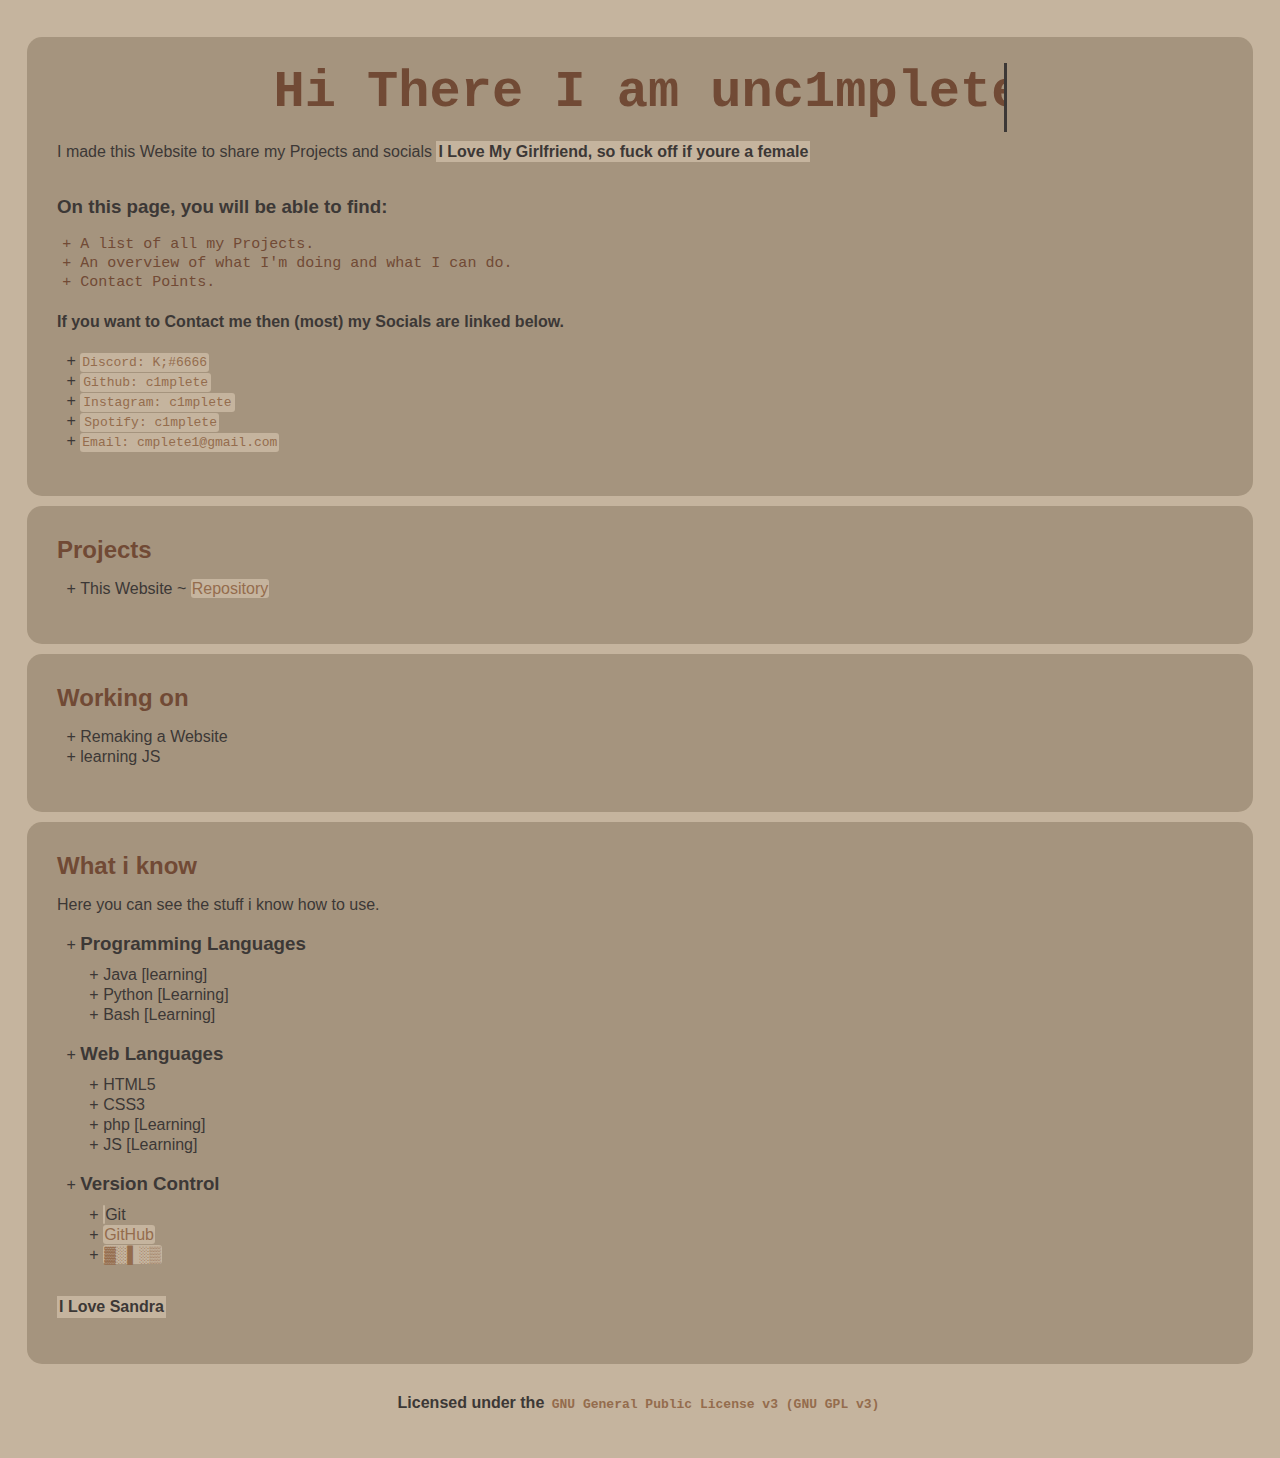
<file: index.html>
<!DOCTYPE html>
<html lang="en">
<head>
    <meta charset="UTF-8">
    <meta http-equiv="X-UA-Compatible" content="IE=edge">
    <meta name="viewport" content="width=device-width, initial-scale=1.0">
    <link rel="stylesheet" href="styles/standard.css">
    <link rel="shortcut icon" href="assets/favicon.ico" type="image/x-icon">
    <title>C1mplete</title>
</head>
<body>
    <div class="divider">
        <div class="wrapper">
            <div class="typing-demo">
        <h1 class="intro">Hi There I am unc1mplete!</h1>
    </div>
</div>
       <div class="idk"> <p>
            I made this Website to share my Projects and socials <b style="padding: 2px; background-color: #C5B49E;">I Love My Girlfriend, so fuck off if youre a female</b>
        </p>
    </div>
        <h3 class="contents">On this page, you will be able to find:</h3>
        <ul class="altcode">
            <li>A list of all my Projects.</li>
            <li>An overview of what I'm doing and what I can do.</li>
            <li>Contact Points.</li>
        </ul>
        <h4>If you want to Contact me then (most) my Socials are linked below.</h4>
        <ul>
            <li><code>Discord: K;#6666</code></li>
            <li><code><a href="https://github.com/K0ha1">Github: c1mplete</a></code></li>
            <li><code><a href="https://instagram.com/c1mplete">Instagram: c1mplete</a></code></li>
            <li><code><a href="https://open.spotify.com/user/31vggthkpdk2247ys5kn4c3uxa4i?si=f2b18d24a9d44829"></a> Spotify: c1mplete</code></li>
            <li><code>Email: cmplete1@gmail.com</code></li>
        </ul>
    </div>
    <div class="divider">
        <h2 class="intro">Projects</h2>
        <ul>
            <li>This Website ~ <a href="https://github.com/K0ha1/K0ha1.github.io">Repository</a></li>
        </ul>
    </div>
    <div class="divider">
        <h2 class="intro">Working on</h2>
        <ul>
            <li>Remaking a Website</li> 
            <li>learning JS</li>
        </ul> 
    </div>
    <div class="divider">
        <h2 class="intro">What i know</h2>
        <p>Here you can see the stuff i know how to use.</p>
        <ul>
            <li><h3 class="indent-ul"><b>Programming Languages</b></h3></li>
            <li class="indent-li">Java [learning]</li>
            <li class="indent-li">Python [Learning]</li>
            <li class="indent-li">Bash [Learning]</li>

            <li><h3 class="indent-ul"><b>Web Languages</b></h3></li>
            <li class="indent-li">HTML5</li>
            <li class="indent-li">CSS3</li>
            <li class="indent-li">php [Learning]</li>
            <li class="indent-li">JS [Learning]</li>

            <li><h3 class="indent-ul"><b>Version Control</b></h3></li>
            <li class="indent-li"><a href="https://git-scm.com"></a>Git</li>
            <li class="indent-li"><a href="https://github.com">GitHub</a></li>
            <li class="indent-li"><a href="https://github.com/Snowy-T" target="_blank">▓░▌░▒</a></li>
        </ul>
        <p style="padding: 2px; background-color: #C5B49E; display: inline-block;"><b>I Love Sandra</b></p>
    </div>
    <footer class="footer">
        <p style="text-align: center; font-weight: bolder;">Licensed under the <code><a target="_blank" href="license.html">GNU General Public License v3 (GNU GPL v3)</a></code></p>
    </footer>
    </body>
</html>
</file>
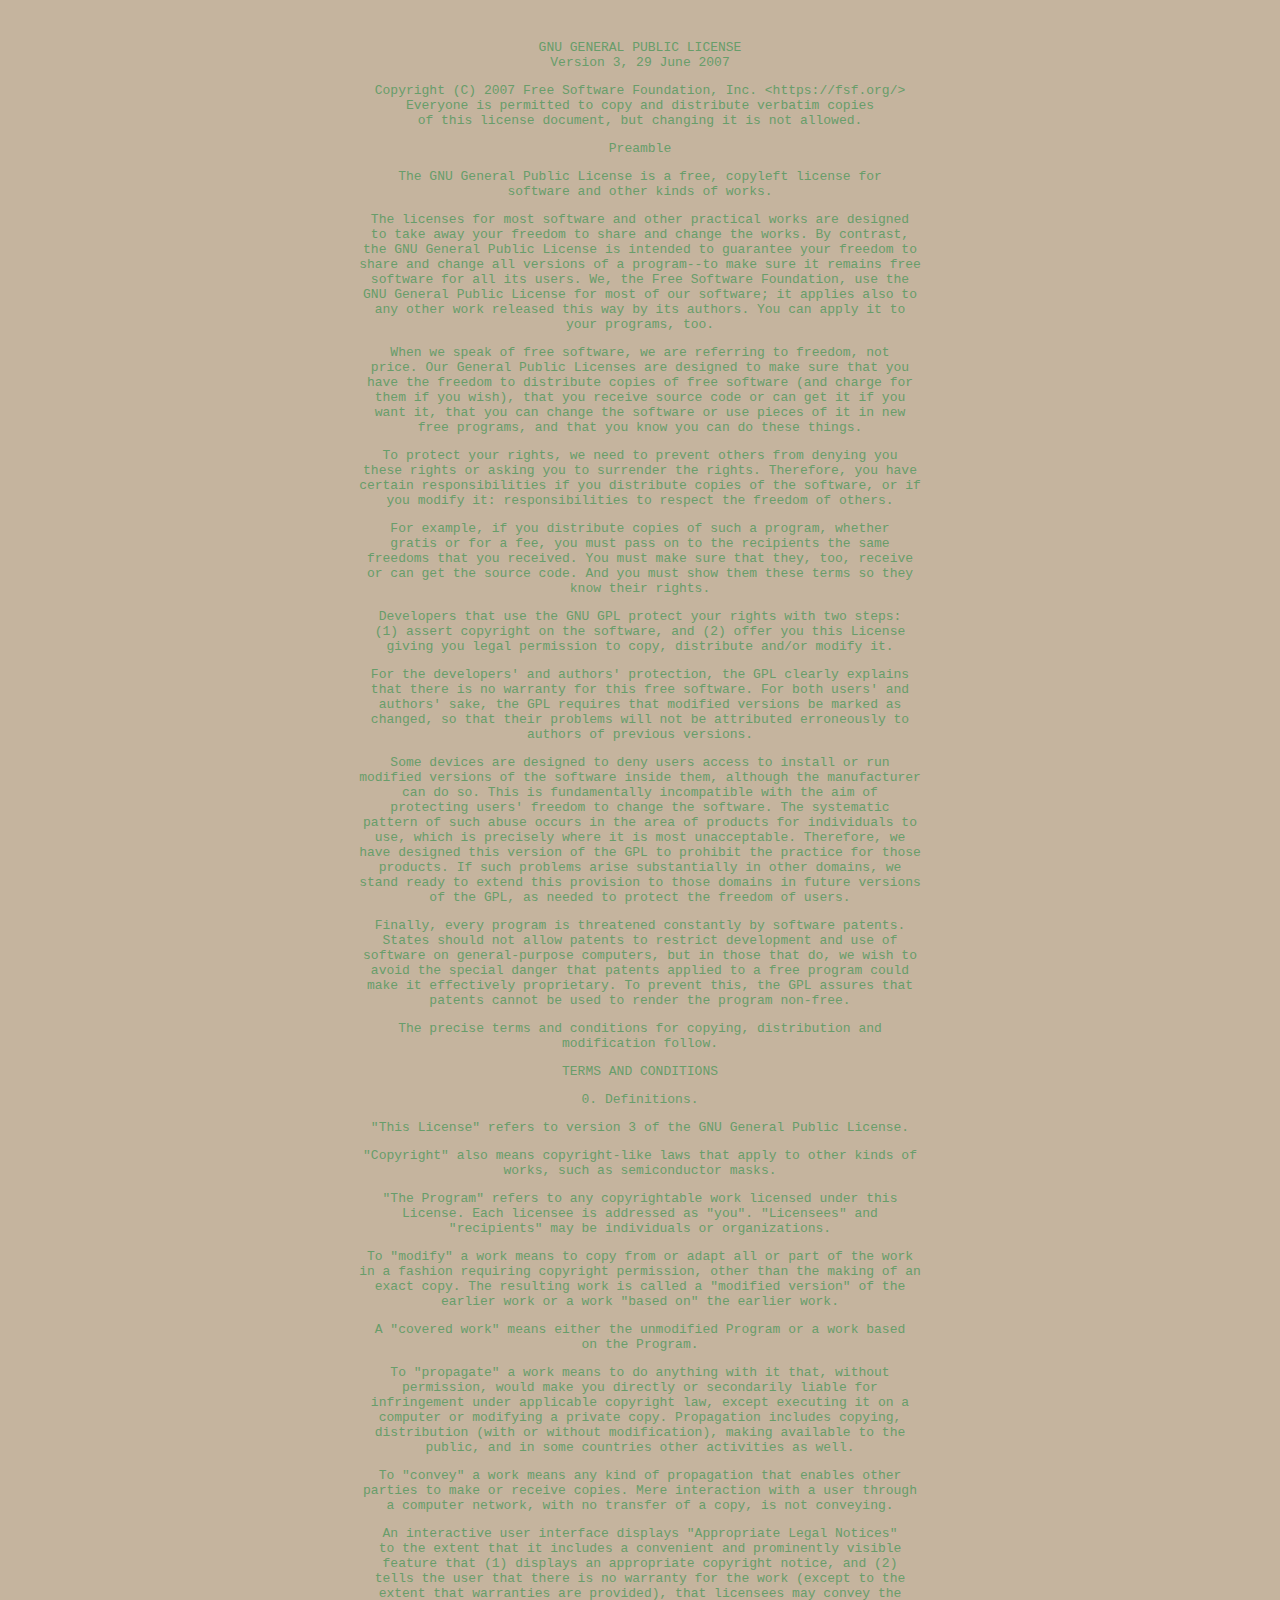
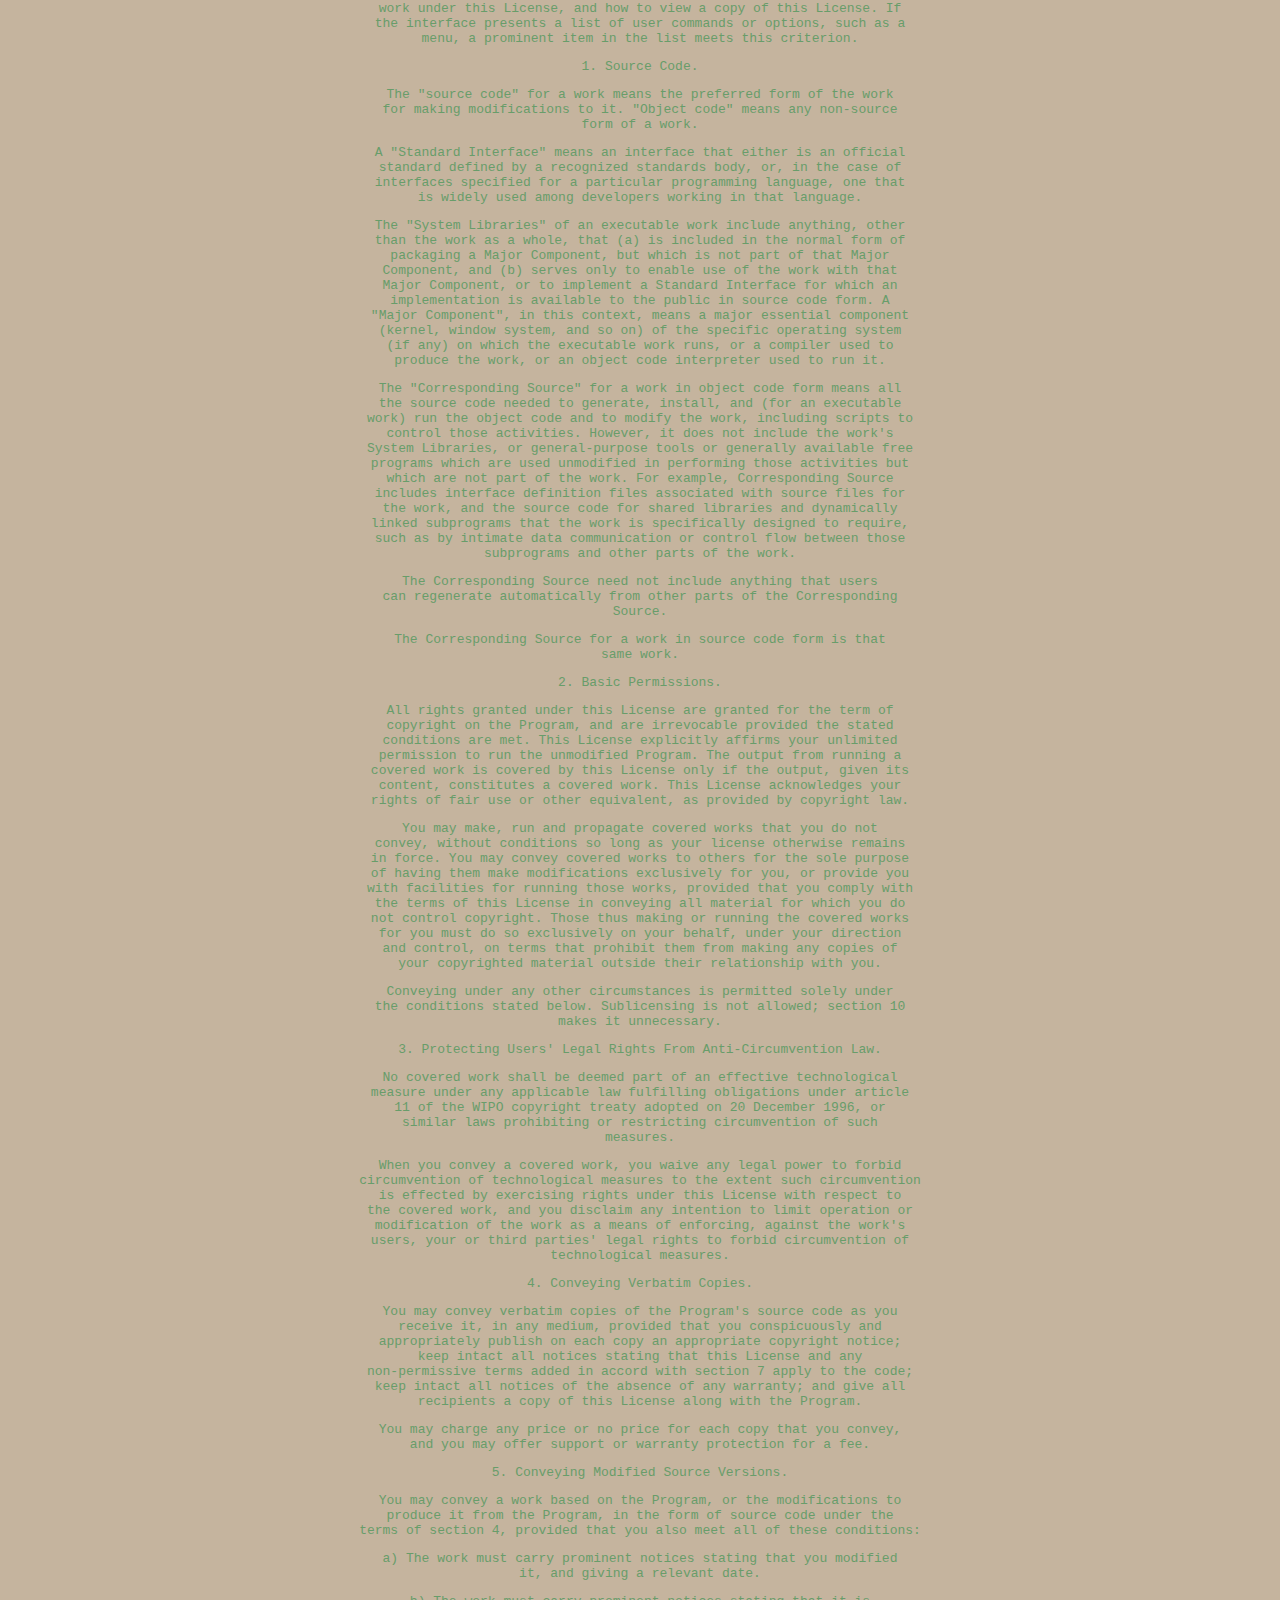
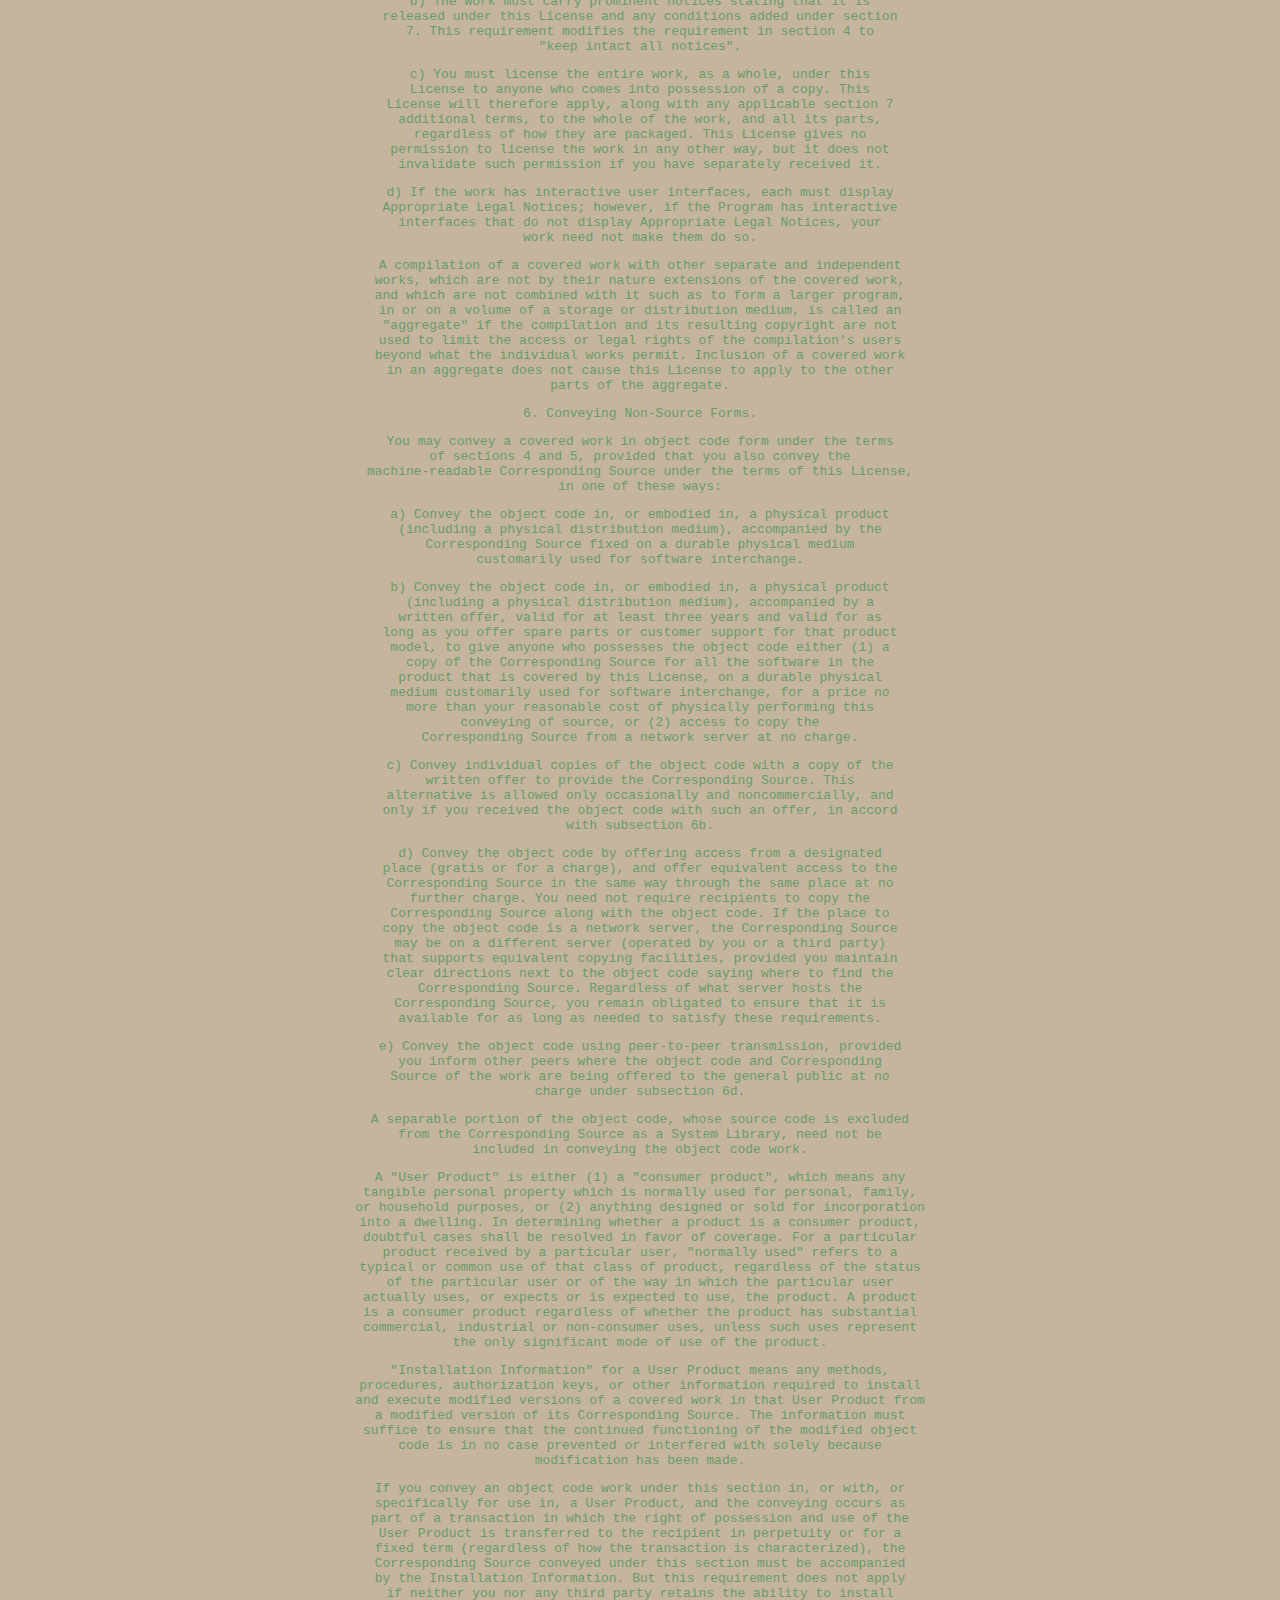
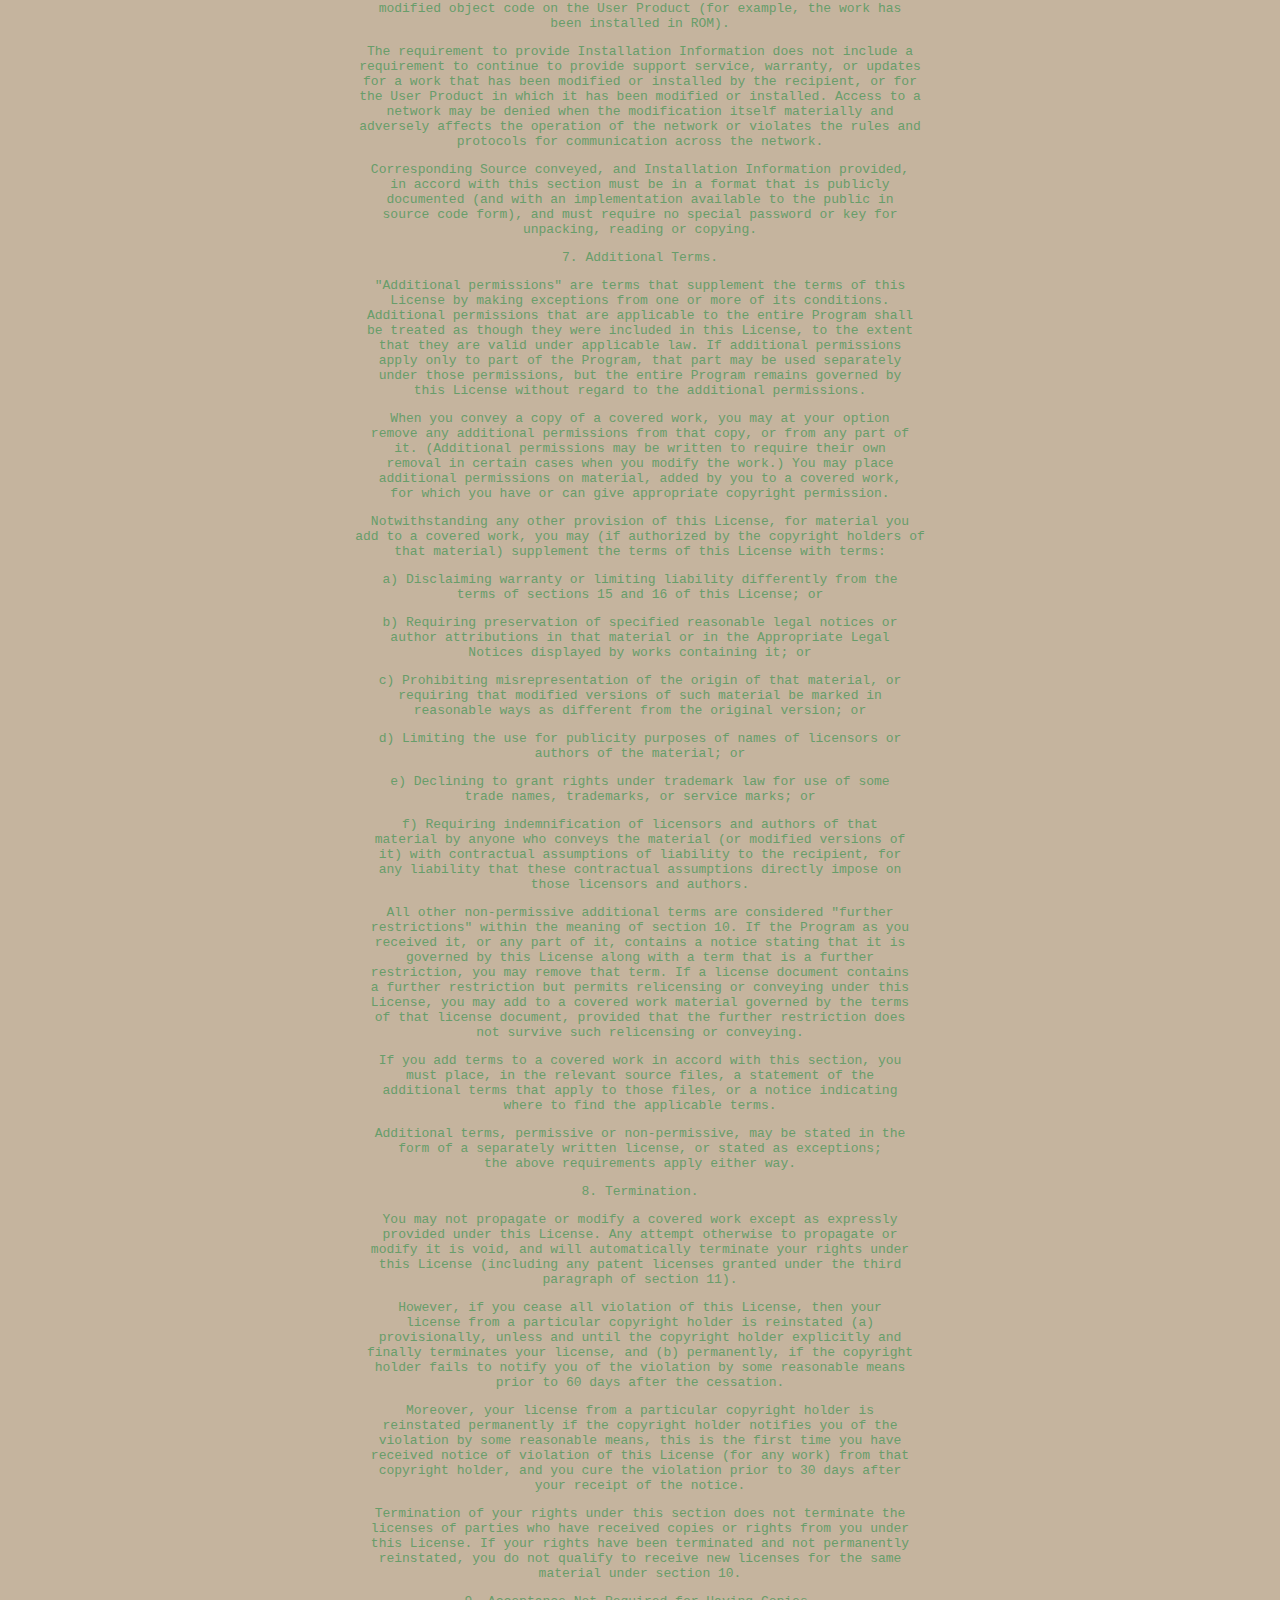
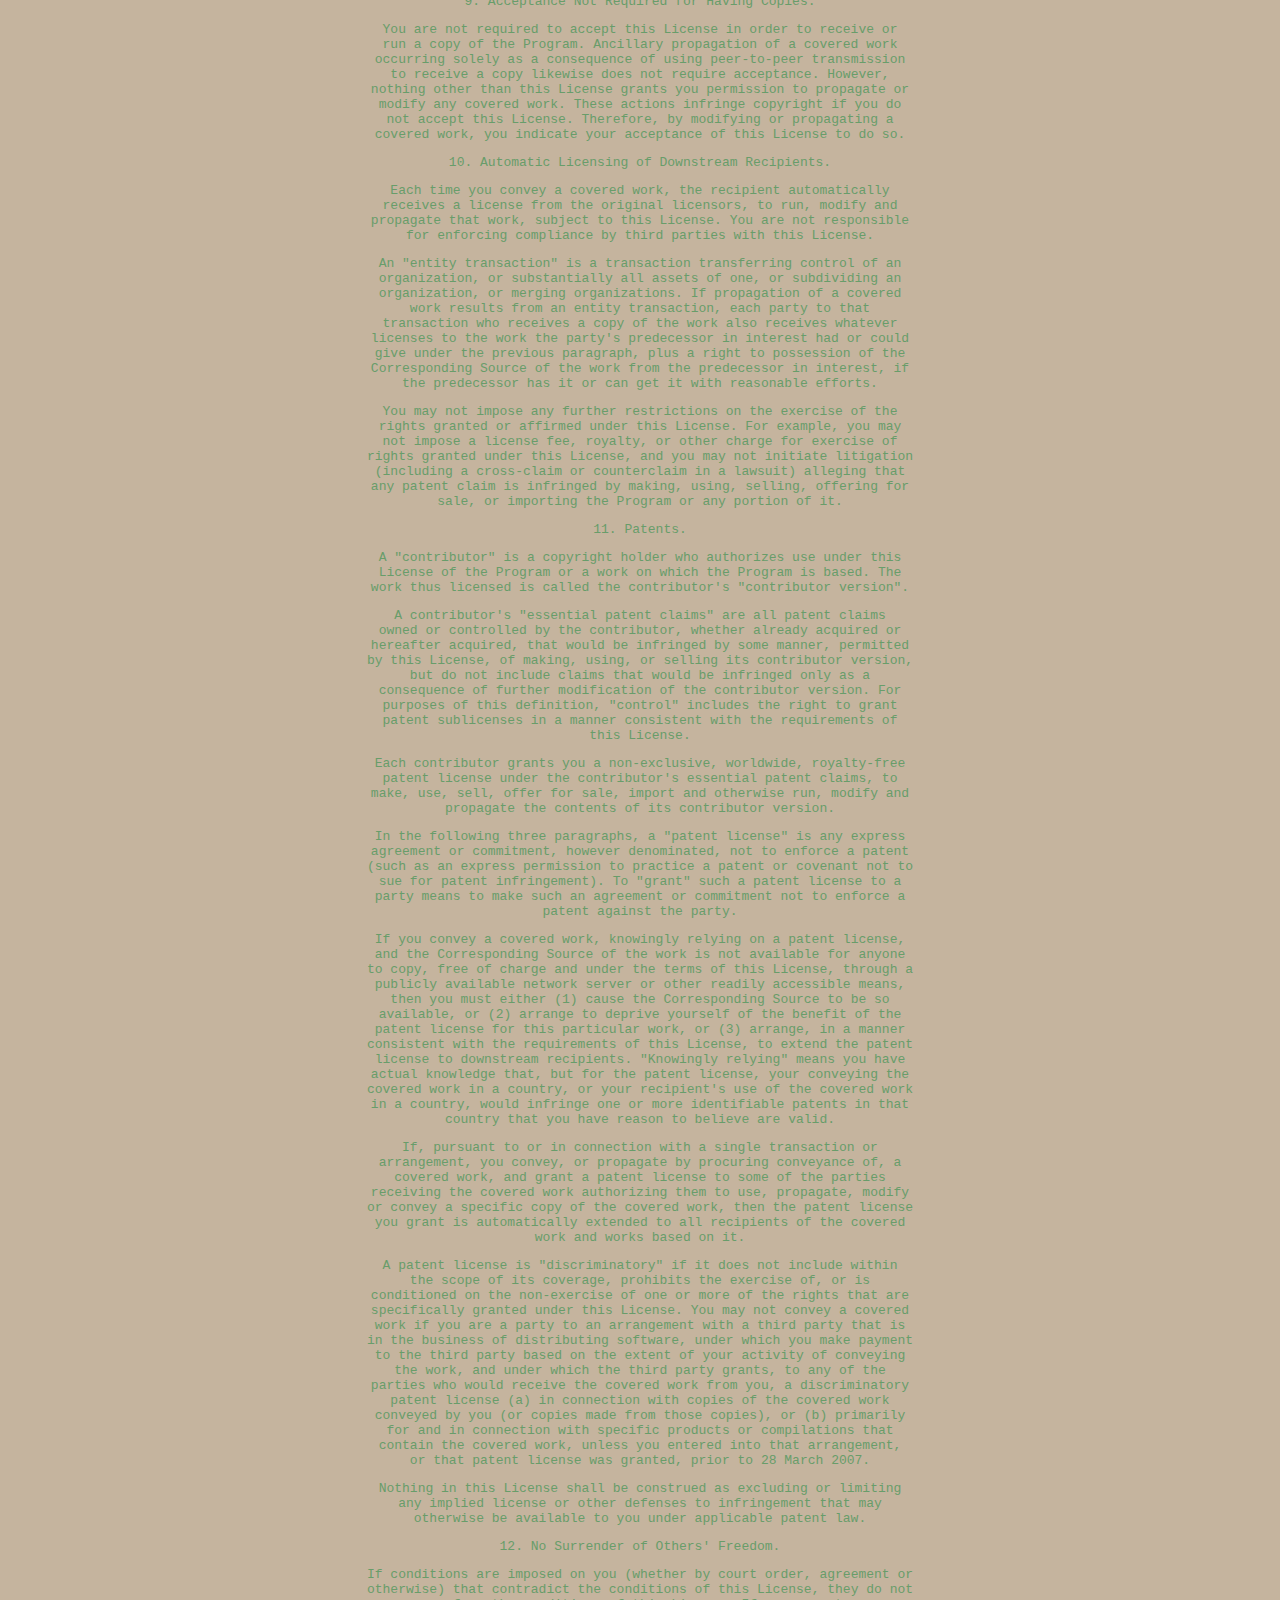
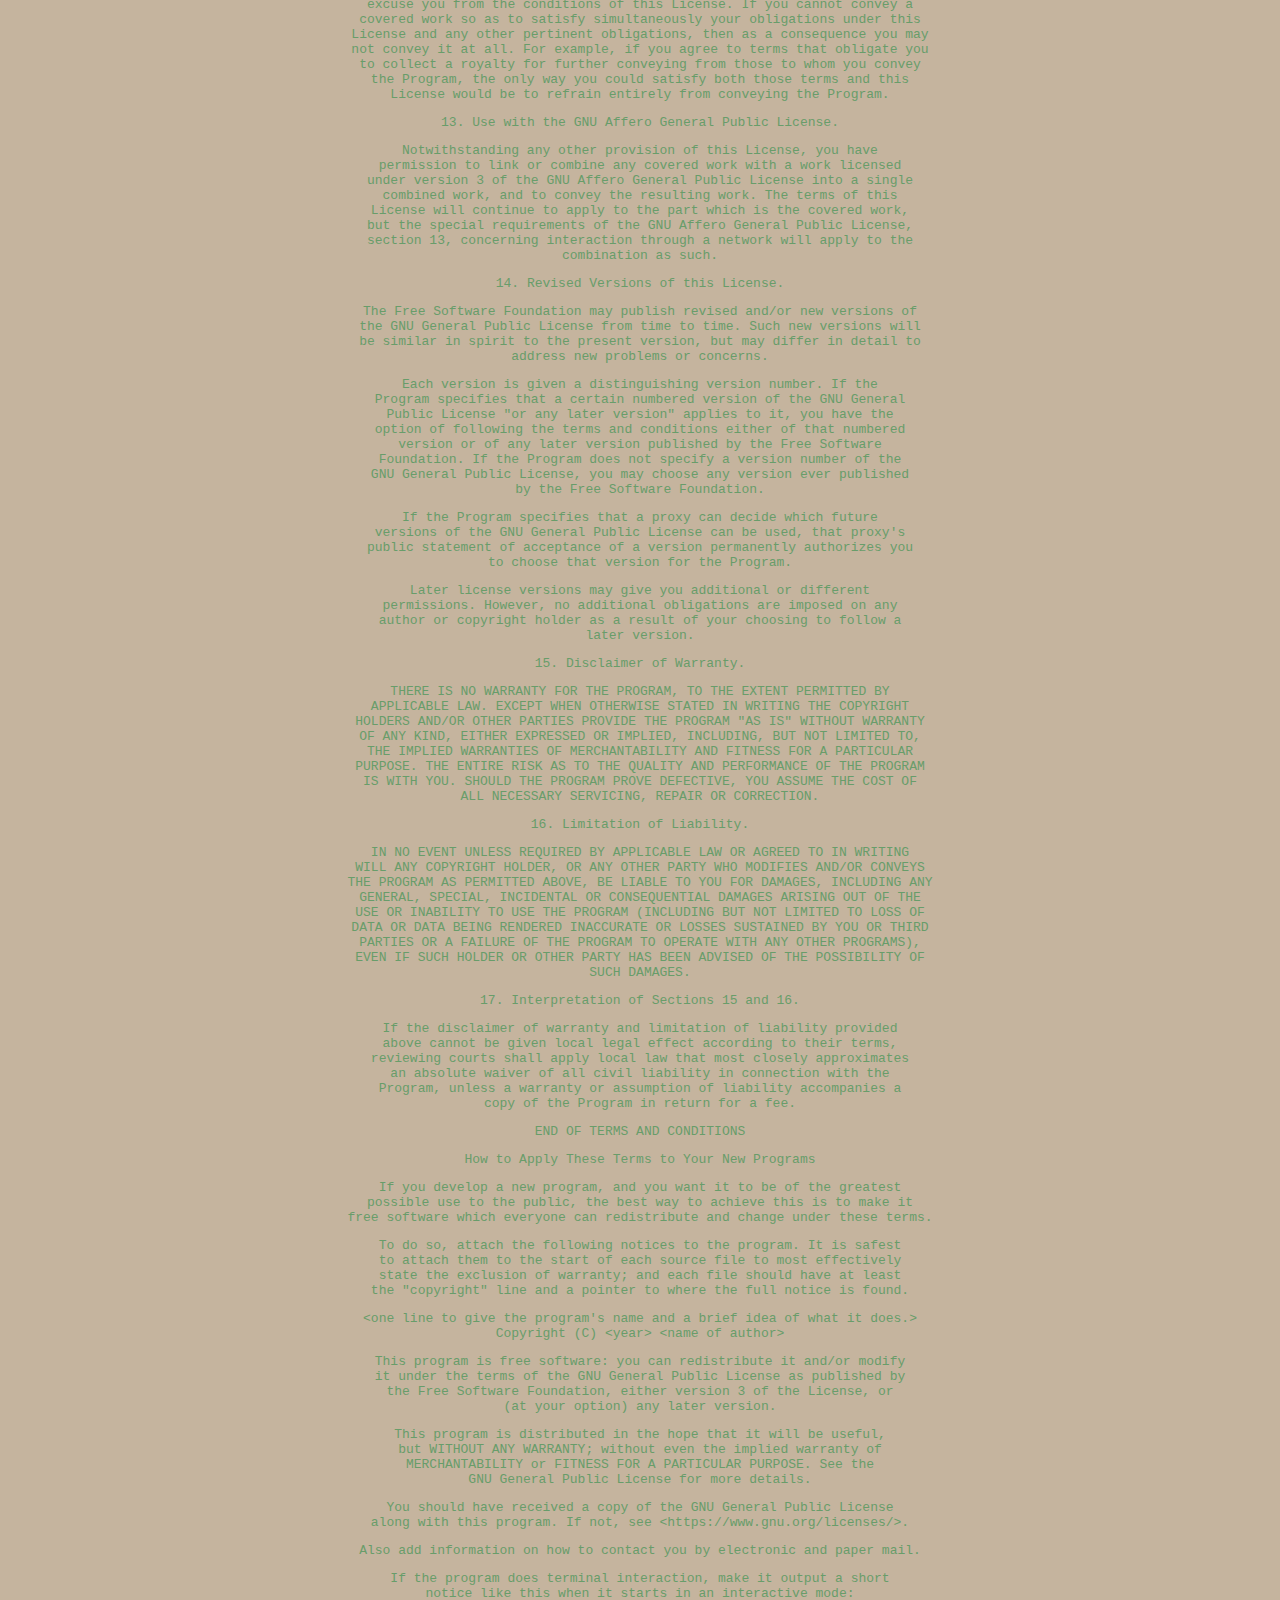
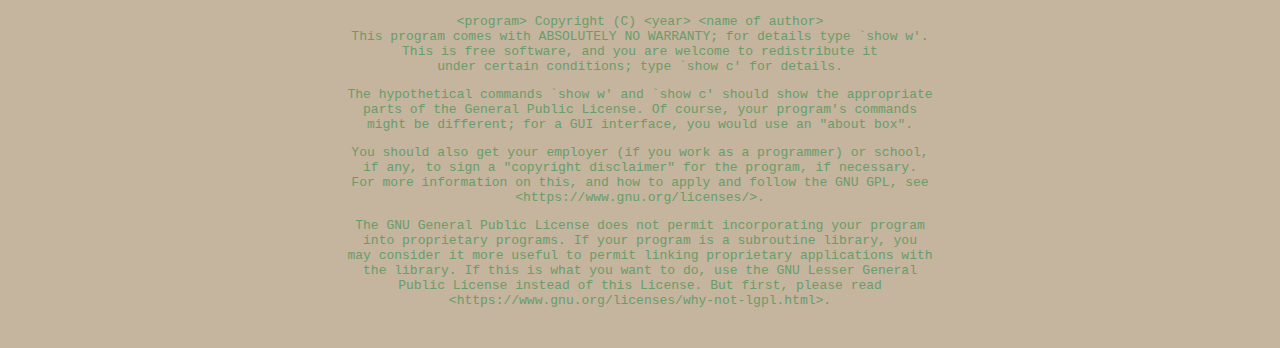
<file: license.html>
<!DOCTYPE html>
<html lang="en">
<head>
    <meta charset="UTF-8">
    <meta http-equiv="X-UA-Compatible" content="IE=edge">
    <meta name="viewport" content="width=device-width, initial-scale=1.0">
    <link rel="stylesheet" href="styles/standard.css">
    <link rel="stylesheet" href="styles/license.css">
    <link rel="shortcut icon" href="assets/favicon.jpg" type="image/x-icon">
    <title>K0ha1</title>
</head>
<body>
    <p>GNU GENERAL PUBLIC LICENSE<br /> Version 3, 29 June 2007</p>
    <p>Copyright (C) 2007 Free Software Foundation, Inc. &lt;https://fsf.org/&gt;<br /> Everyone is permitted to copy and distribute verbatim copies<br /> of this license document, but changing it is not allowed.</p>
    <p>Preamble</p>
    <p>The GNU General Public License is a free, copyleft license for<br />software and other kinds of works.</p>
    <p>The licenses for most software and other practical works are designed<br />to take away your freedom to share and change the works. By contrast,<br />the GNU General Public License is intended to guarantee your freedom to<br />share and change all versions of a program--to make sure it remains free<br />software for all its users. We, the Free Software Foundation, use the<br />GNU General Public License for most of our software; it applies also to<br />any other work released this way by its authors. You can apply it to<br />your programs, too.</p>
    <p>When we speak of free software, we are referring to freedom, not<br />price. Our General Public Licenses are designed to make sure that you<br />have the freedom to distribute copies of free software (and charge for<br />them if you wish), that you receive source code or can get it if you<br />want it, that you can change the software or use pieces of it in new<br />free programs, and that you know you can do these things.</p>
    <p>To protect your rights, we need to prevent others from denying you<br />these rights or asking you to surrender the rights. Therefore, you have<br />certain responsibilities if you distribute copies of the software, or if<br />you modify it: responsibilities to respect the freedom of others.</p>
    <p>For example, if you distribute copies of such a program, whether<br />gratis or for a fee, you must pass on to the recipients the same<br />freedoms that you received. You must make sure that they, too, receive<br />or can get the source code. And you must show them these terms so they<br />know their rights.</p>
    <p>Developers that use the GNU GPL protect your rights with two steps:<br />(1) assert copyright on the software, and (2) offer you this License<br />giving you legal permission to copy, distribute and/or modify it.</p>
    <p>For the developers' and authors' protection, the GPL clearly explains<br />that there is no warranty for this free software. For both users' and<br />authors' sake, the GPL requires that modified versions be marked as<br />changed, so that their problems will not be attributed erroneously to<br />authors of previous versions.</p>
    <p>Some devices are designed to deny users access to install or run<br />modified versions of the software inside them, although the manufacturer<br />can do so. This is fundamentally incompatible with the aim of<br />protecting users' freedom to change the software. The systematic<br />pattern of such abuse occurs in the area of products for individuals to<br />use, which is precisely where it is most unacceptable. Therefore, we<br />have designed this version of the GPL to prohibit the practice for those<br />products. If such problems arise substantially in other domains, we<br />stand ready to extend this provision to those domains in future versions<br />of the GPL, as needed to protect the freedom of users.</p>
    <p>Finally, every program is threatened constantly by software patents.<br />States should not allow patents to restrict development and use of<br />software on general-purpose computers, but in those that do, we wish to<br />avoid the special danger that patents applied to a free program could<br />make it effectively proprietary. To prevent this, the GPL assures that<br />patents cannot be used to render the program non-free.</p>
    <p>The precise terms and conditions for copying, distribution and<br />modification follow.</p>
    <p>TERMS AND CONDITIONS</p>
    <p>0. Definitions.</p>
    <p>"This License" refers to version 3 of the GNU General Public License.</p>
    <p>"Copyright" also means copyright-like laws that apply to other kinds of<br />works, such as semiconductor masks.</p>
    <p>"The Program" refers to any copyrightable work licensed under this<br />License. Each licensee is addressed as "you". "Licensees" and<br />"recipients" may be individuals or organizations.</p>
    <p>To "modify" a work means to copy from or adapt all or part of the work<br />in a fashion requiring copyright permission, other than the making of an<br />exact copy. The resulting work is called a "modified version" of the<br />earlier work or a work "based on" the earlier work.</p>
    <p>A "covered work" means either the unmodified Program or a work based<br />on the Program.</p>
    <p>To "propagate" a work means to do anything with it that, without<br />permission, would make you directly or secondarily liable for<br />infringement under applicable copyright law, except executing it on a<br />computer or modifying a private copy. Propagation includes copying,<br />distribution (with or without modification), making available to the<br />public, and in some countries other activities as well.</p>
    <p>To "convey" a work means any kind of propagation that enables other<br />parties to make or receive copies. Mere interaction with a user through<br />a computer network, with no transfer of a copy, is not conveying.</p>
    <p>An interactive user interface displays "Appropriate Legal Notices"<br />to the extent that it includes a convenient and prominently visible<br />feature that (1) displays an appropriate copyright notice, and (2)<br />tells the user that there is no warranty for the work (except to the<br />extent that warranties are provided), that licensees may convey the<br />work under this License, and how to view a copy of this License. If<br />the interface presents a list of user commands or options, such as a<br />menu, a prominent item in the list meets this criterion.</p>
    <p>1. Source Code.</p>
    <p>The "source code" for a work means the preferred form of the work<br />for making modifications to it. "Object code" means any non-source<br />form of a work.</p>
    <p>A "Standard Interface" means an interface that either is an official<br />standard defined by a recognized standards body, or, in the case of<br />interfaces specified for a particular programming language, one that<br />is widely used among developers working in that language.</p>
    <p>The "System Libraries" of an executable work include anything, other<br />than the work as a whole, that (a) is included in the normal form of<br />packaging a Major Component, but which is not part of that Major<br />Component, and (b) serves only to enable use of the work with that<br />Major Component, or to implement a Standard Interface for which an<br />implementation is available to the public in source code form. A<br />"Major Component", in this context, means a major essential component<br />(kernel, window system, and so on) of the specific operating system<br />(if any) on which the executable work runs, or a compiler used to<br />produce the work, or an object code interpreter used to run it.</p>
    <p>The "Corresponding Source" for a work in object code form means all<br />the source code needed to generate, install, and (for an executable<br />work) run the object code and to modify the work, including scripts to<br />control those activities. However, it does not include the work's<br />System Libraries, or general-purpose tools or generally available free<br />programs which are used unmodified in performing those activities but<br />which are not part of the work. For example, Corresponding Source<br />includes interface definition files associated with source files for<br />the work, and the source code for shared libraries and dynamically<br />linked subprograms that the work is specifically designed to require,<br />such as by intimate data communication or control flow between those<br />subprograms and other parts of the work.</p>
    <p>The Corresponding Source need not include anything that users<br />can regenerate automatically from other parts of the Corresponding<br />Source.</p>
    <p>The Corresponding Source for a work in source code form is that<br />same work.</p>
    <p>2. Basic Permissions.</p>
    <p>All rights granted under this License are granted for the term of<br />copyright on the Program, and are irrevocable provided the stated<br />conditions are met. This License explicitly affirms your unlimited<br />permission to run the unmodified Program. The output from running a<br />covered work is covered by this License only if the output, given its<br />content, constitutes a covered work. This License acknowledges your<br />rights of fair use or other equivalent, as provided by copyright law.</p>
    <p>You may make, run and propagate covered works that you do not<br />convey, without conditions so long as your license otherwise remains<br />in force. You may convey covered works to others for the sole purpose<br />of having them make modifications exclusively for you, or provide you<br />with facilities for running those works, provided that you comply with<br />the terms of this License in conveying all material for which you do<br />not control copyright. Those thus making or running the covered works<br />for you must do so exclusively on your behalf, under your direction<br />and control, on terms that prohibit them from making any copies of<br />your copyrighted material outside their relationship with you.</p>
    <p>Conveying under any other circumstances is permitted solely under<br />the conditions stated below. Sublicensing is not allowed; section 10<br />makes it unnecessary.</p>
    <p>3. Protecting Users' Legal Rights From Anti-Circumvention Law.</p>
    <p>No covered work shall be deemed part of an effective technological<br />measure under any applicable law fulfilling obligations under article<br />11 of the WIPO copyright treaty adopted on 20 December 1996, or<br />similar laws prohibiting or restricting circumvention of such<br />measures.</p>
    <p>When you convey a covered work, you waive any legal power to forbid<br />circumvention of technological measures to the extent such circumvention<br />is effected by exercising rights under this License with respect to<br />the covered work, and you disclaim any intention to limit operation or<br />modification of the work as a means of enforcing, against the work's<br />users, your or third parties' legal rights to forbid circumvention of<br />technological measures.</p>
    <p>4. Conveying Verbatim Copies.</p>
    <p>You may convey verbatim copies of the Program's source code as you<br />receive it, in any medium, provided that you conspicuously and<br />appropriately publish on each copy an appropriate copyright notice;<br />keep intact all notices stating that this License and any<br />non-permissive terms added in accord with section 7 apply to the code;<br />keep intact all notices of the absence of any warranty; and give all<br />recipients a copy of this License along with the Program.</p>
    <p>You may charge any price or no price for each copy that you convey,<br />and you may offer support or warranty protection for a fee.</p>
    <p>5. Conveying Modified Source Versions.</p>
    <p>You may convey a work based on the Program, or the modifications to<br />produce it from the Program, in the form of source code under the<br />terms of section 4, provided that you also meet all of these conditions:</p>
    <p>a) The work must carry prominent notices stating that you modified<br /> it, and giving a relevant date.</p>
    <p>b) The work must carry prominent notices stating that it is<br /> released under this License and any conditions added under section<br /> 7. This requirement modifies the requirement in section 4 to<br /> "keep intact all notices".</p>
    <p>c) You must license the entire work, as a whole, under this<br /> License to anyone who comes into possession of a copy. This<br /> License will therefore apply, along with any applicable section 7<br /> additional terms, to the whole of the work, and all its parts,<br /> regardless of how they are packaged. This License gives no<br /> permission to license the work in any other way, but it does not<br /> invalidate such permission if you have separately received it.</p>
    <p>d) If the work has interactive user interfaces, each must display<br /> Appropriate Legal Notices; however, if the Program has interactive<br /> interfaces that do not display Appropriate Legal Notices, your<br /> work need not make them do so.</p>
    <p>A compilation of a covered work with other separate and independent<br />works, which are not by their nature extensions of the covered work,<br />and which are not combined with it such as to form a larger program,<br />in or on a volume of a storage or distribution medium, is called an<br />"aggregate" if the compilation and its resulting copyright are not<br />used to limit the access or legal rights of the compilation's users<br />beyond what the individual works permit. Inclusion of a covered work<br />in an aggregate does not cause this License to apply to the other<br />parts of the aggregate.</p>
    <p>6. Conveying Non-Source Forms.</p>
    <p>You may convey a covered work in object code form under the terms<br />of sections 4 and 5, provided that you also convey the<br />machine-readable Corresponding Source under the terms of this License,<br />in one of these ways:</p>
    <p>a) Convey the object code in, or embodied in, a physical product<br /> (including a physical distribution medium), accompanied by the<br /> Corresponding Source fixed on a durable physical medium<br /> customarily used for software interchange.</p>
    <p>b) Convey the object code in, or embodied in, a physical product<br /> (including a physical distribution medium), accompanied by a<br /> written offer, valid for at least three years and valid for as<br /> long as you offer spare parts or customer support for that product<br /> model, to give anyone who possesses the object code either (1) a<br /> copy of the Corresponding Source for all the software in the<br /> product that is covered by this License, on a durable physical<br /> medium customarily used for software interchange, for a price no<br /> more than your reasonable cost of physically performing this<br /> conveying of source, or (2) access to copy the<br /> Corresponding Source from a network server at no charge.</p>
    <p>c) Convey individual copies of the object code with a copy of the<br /> written offer to provide the Corresponding Source. This<br /> alternative is allowed only occasionally and noncommercially, and<br /> only if you received the object code with such an offer, in accord<br /> with subsection 6b.</p>
    <p>d) Convey the object code by offering access from a designated<br /> place (gratis or for a charge), and offer equivalent access to the<br /> Corresponding Source in the same way through the same place at no<br /> further charge. You need not require recipients to copy the<br /> Corresponding Source along with the object code. If the place to<br /> copy the object code is a network server, the Corresponding Source<br /> may be on a different server (operated by you or a third party)<br /> that supports equivalent copying facilities, provided you maintain<br /> clear directions next to the object code saying where to find the<br /> Corresponding Source. Regardless of what server hosts the<br /> Corresponding Source, you remain obligated to ensure that it is<br /> available for as long as needed to satisfy these requirements.</p>
    <p>e) Convey the object code using peer-to-peer transmission, provided<br /> you inform other peers where the object code and Corresponding<br /> Source of the work are being offered to the general public at no<br /> charge under subsection 6d.</p>
    <p>A separable portion of the object code, whose source code is excluded<br />from the Corresponding Source as a System Library, need not be<br />included in conveying the object code work.</p>
    <p>A "User Product" is either (1) a "consumer product", which means any<br />tangible personal property which is normally used for personal, family,<br />or household purposes, or (2) anything designed or sold for incorporation<br />into a dwelling. In determining whether a product is a consumer product,<br />doubtful cases shall be resolved in favor of coverage. For a particular<br />product received by a particular user, "normally used" refers to a<br />typical or common use of that class of product, regardless of the status<br />of the particular user or of the way in which the particular user<br />actually uses, or expects or is expected to use, the product. A product<br />is a consumer product regardless of whether the product has substantial<br />commercial, industrial or non-consumer uses, unless such uses represent<br />the only significant mode of use of the product.</p>
    <p>"Installation Information" for a User Product means any methods,<br />procedures, authorization keys, or other information required to install<br />and execute modified versions of a covered work in that User Product from<br />a modified version of its Corresponding Source. The information must<br />suffice to ensure that the continued functioning of the modified object<br />code is in no case prevented or interfered with solely because<br />modification has been made.</p>
    <p>If you convey an object code work under this section in, or with, or<br />specifically for use in, a User Product, and the conveying occurs as<br />part of a transaction in which the right of possession and use of the<br />User Product is transferred to the recipient in perpetuity or for a<br />fixed term (regardless of how the transaction is characterized), the<br />Corresponding Source conveyed under this section must be accompanied<br />by the Installation Information. But this requirement does not apply<br />if neither you nor any third party retains the ability to install<br />modified object code on the User Product (for example, the work has<br />been installed in ROM).</p>
    <p>The requirement to provide Installation Information does not include a<br />requirement to continue to provide support service, warranty, or updates<br />for a work that has been modified or installed by the recipient, or for<br />the User Product in which it has been modified or installed. Access to a<br />network may be denied when the modification itself materially and<br />adversely affects the operation of the network or violates the rules and<br />protocols for communication across the network.</p>
    <p>Corresponding Source conveyed, and Installation Information provided,<br />in accord with this section must be in a format that is publicly<br />documented (and with an implementation available to the public in<br />source code form), and must require no special password or key for<br />unpacking, reading or copying.</p>
    <p>7. Additional Terms.</p>
    <p>"Additional permissions" are terms that supplement the terms of this<br />License by making exceptions from one or more of its conditions.<br />Additional permissions that are applicable to the entire Program shall<br />be treated as though they were included in this License, to the extent<br />that they are valid under applicable law. If additional permissions<br />apply only to part of the Program, that part may be used separately<br />under those permissions, but the entire Program remains governed by<br />this License without regard to the additional permissions.</p>
    <p>When you convey a copy of a covered work, you may at your option<br />remove any additional permissions from that copy, or from any part of<br />it. (Additional permissions may be written to require their own<br />removal in certain cases when you modify the work.) You may place<br />additional permissions on material, added by you to a covered work,<br />for which you have or can give appropriate copyright permission.</p>
    <p>Notwithstanding any other provision of this License, for material you<br />add to a covered work, you may (if authorized by the copyright holders of<br />that material) supplement the terms of this License with terms:</p>
    <p>a) Disclaiming warranty or limiting liability differently from the<br /> terms of sections 15 and 16 of this License; or</p>
    <p>b) Requiring preservation of specified reasonable legal notices or<br /> author attributions in that material or in the Appropriate Legal<br /> Notices displayed by works containing it; or</p>
    <p>c) Prohibiting misrepresentation of the origin of that material, or<br /> requiring that modified versions of such material be marked in<br /> reasonable ways as different from the original version; or</p>
    <p>d) Limiting the use for publicity purposes of names of licensors or<br /> authors of the material; or</p>
    <p>e) Declining to grant rights under trademark law for use of some<br /> trade names, trademarks, or service marks; or</p>
    <p>f) Requiring indemnification of licensors and authors of that<br /> material by anyone who conveys the material (or modified versions of<br /> it) with contractual assumptions of liability to the recipient, for<br /> any liability that these contractual assumptions directly impose on<br /> those licensors and authors.</p>
    <p>All other non-permissive additional terms are considered "further<br />restrictions" within the meaning of section 10. If the Program as you<br />received it, or any part of it, contains a notice stating that it is<br />governed by this License along with a term that is a further<br />restriction, you may remove that term. If a license document contains<br />a further restriction but permits relicensing or conveying under this<br />License, you may add to a covered work material governed by the terms<br />of that license document, provided that the further restriction does<br />not survive such relicensing or conveying.</p>
    <p>If you add terms to a covered work in accord with this section, you<br />must place, in the relevant source files, a statement of the<br />additional terms that apply to those files, or a notice indicating<br />where to find the applicable terms.</p>
    <p>Additional terms, permissive or non-permissive, may be stated in the<br />form of a separately written license, or stated as exceptions;<br />the above requirements apply either way.</p>
    <p>8. Termination.</p>
    <p>You may not propagate or modify a covered work except as expressly<br />provided under this License. Any attempt otherwise to propagate or<br />modify it is void, and will automatically terminate your rights under<br />this License (including any patent licenses granted under the third<br />paragraph of section 11).</p>
    <p>However, if you cease all violation of this License, then your<br />license from a particular copyright holder is reinstated (a)<br />provisionally, unless and until the copyright holder explicitly and<br />finally terminates your license, and (b) permanently, if the copyright<br />holder fails to notify you of the violation by some reasonable means<br />prior to 60 days after the cessation.</p>
    <p>Moreover, your license from a particular copyright holder is<br />reinstated permanently if the copyright holder notifies you of the<br />violation by some reasonable means, this is the first time you have<br />received notice of violation of this License (for any work) from that<br />copyright holder, and you cure the violation prior to 30 days after<br />your receipt of the notice.</p>
    <p>Termination of your rights under this section does not terminate the<br />licenses of parties who have received copies or rights from you under<br />this License. If your rights have been terminated and not permanently<br />reinstated, you do not qualify to receive new licenses for the same<br />material under section 10.</p>
    <p>9. Acceptance Not Required for Having Copies.</p>
    <p>You are not required to accept this License in order to receive or<br />run a copy of the Program. Ancillary propagation of a covered work<br />occurring solely as a consequence of using peer-to-peer transmission<br />to receive a copy likewise does not require acceptance. However,<br />nothing other than this License grants you permission to propagate or<br />modify any covered work. These actions infringe copyright if you do<br />not accept this License. Therefore, by modifying or propagating a<br />covered work, you indicate your acceptance of this License to do so.</p>
    <p>10. Automatic Licensing of Downstream Recipients.</p>
    <p>Each time you convey a covered work, the recipient automatically<br />receives a license from the original licensors, to run, modify and<br />propagate that work, subject to this License. You are not responsible<br />for enforcing compliance by third parties with this License.</p>
    <p>An "entity transaction" is a transaction transferring control of an<br />organization, or substantially all assets of one, or subdividing an<br />organization, or merging organizations. If propagation of a covered<br />work results from an entity transaction, each party to that<br />transaction who receives a copy of the work also receives whatever<br />licenses to the work the party's predecessor in interest had or could<br />give under the previous paragraph, plus a right to possession of the<br />Corresponding Source of the work from the predecessor in interest, if<br />the predecessor has it or can get it with reasonable efforts.</p>
    <p>You may not impose any further restrictions on the exercise of the<br />rights granted or affirmed under this License. For example, you may<br />not impose a license fee, royalty, or other charge for exercise of<br />rights granted under this License, and you may not initiate litigation<br />(including a cross-claim or counterclaim in a lawsuit) alleging that<br />any patent claim is infringed by making, using, selling, offering for<br />sale, or importing the Program or any portion of it.</p>
    <p>11. Patents.</p>
    <p>A "contributor" is a copyright holder who authorizes use under this<br />License of the Program or a work on which the Program is based. The<br />work thus licensed is called the contributor's "contributor version".</p>
    <p>A contributor's "essential patent claims" are all patent claims<br />owned or controlled by the contributor, whether already acquired or<br />hereafter acquired, that would be infringed by some manner, permitted<br />by this License, of making, using, or selling its contributor version,<br />but do not include claims that would be infringed only as a<br />consequence of further modification of the contributor version. For<br />purposes of this definition, "control" includes the right to grant<br />patent sublicenses in a manner consistent with the requirements of<br />this License.</p>
    <p>Each contributor grants you a non-exclusive, worldwide, royalty-free<br />patent license under the contributor's essential patent claims, to<br />make, use, sell, offer for sale, import and otherwise run, modify and<br />propagate the contents of its contributor version.</p>
    <p>In the following three paragraphs, a "patent license" is any express<br />agreement or commitment, however denominated, not to enforce a patent<br />(such as an express permission to practice a patent or covenant not to<br />sue for patent infringement). To "grant" such a patent license to a<br />party means to make such an agreement or commitment not to enforce a<br />patent against the party.</p>
    <p>If you convey a covered work, knowingly relying on a patent license,<br />and the Corresponding Source of the work is not available for anyone<br />to copy, free of charge and under the terms of this License, through a<br />publicly available network server or other readily accessible means,<br />then you must either (1) cause the Corresponding Source to be so<br />available, or (2) arrange to deprive yourself of the benefit of the<br />patent license for this particular work, or (3) arrange, in a manner<br />consistent with the requirements of this License, to extend the patent<br />license to downstream recipients. "Knowingly relying" means you have<br />actual knowledge that, but for the patent license, your conveying the<br />covered work in a country, or your recipient's use of the covered work<br />in a country, would infringe one or more identifiable patents in that<br />country that you have reason to believe are valid.</p>
    <p>If, pursuant to or in connection with a single transaction or<br />arrangement, you convey, or propagate by procuring conveyance of, a<br />covered work, and grant a patent license to some of the parties<br />receiving the covered work authorizing them to use, propagate, modify<br />or convey a specific copy of the covered work, then the patent license<br />you grant is automatically extended to all recipients of the covered<br />work and works based on it.</p>
    <p>A patent license is "discriminatory" if it does not include within<br />the scope of its coverage, prohibits the exercise of, or is<br />conditioned on the non-exercise of one or more of the rights that are<br />specifically granted under this License. You may not convey a covered<br />work if you are a party to an arrangement with a third party that is<br />in the business of distributing software, under which you make payment<br />to the third party based on the extent of your activity of conveying<br />the work, and under which the third party grants, to any of the<br />parties who would receive the covered work from you, a discriminatory<br />patent license (a) in connection with copies of the covered work<br />conveyed by you (or copies made from those copies), or (b) primarily<br />for and in connection with specific products or compilations that<br />contain the covered work, unless you entered into that arrangement,<br />or that patent license was granted, prior to 28 March 2007.</p>
    <p>Nothing in this License shall be construed as excluding or limiting<br />any implied license or other defenses to infringement that may<br />otherwise be available to you under applicable patent law.</p>
    <p>12. No Surrender of Others' Freedom.</p>
    <p>If conditions are imposed on you (whether by court order, agreement or<br />otherwise) that contradict the conditions of this License, they do not<br />excuse you from the conditions of this License. If you cannot convey a<br />covered work so as to satisfy simultaneously your obligations under this<br />License and any other pertinent obligations, then as a consequence you may<br />not convey it at all. For example, if you agree to terms that obligate you<br />to collect a royalty for further conveying from those to whom you convey<br />the Program, the only way you could satisfy both those terms and this<br />License would be to refrain entirely from conveying the Program.</p>
    <p>13. Use with the GNU Affero General Public License.</p>
    <p>Notwithstanding any other provision of this License, you have<br />permission to link or combine any covered work with a work licensed<br />under version 3 of the GNU Affero General Public License into a single<br />combined work, and to convey the resulting work. The terms of this<br />License will continue to apply to the part which is the covered work,<br />but the special requirements of the GNU Affero General Public License,<br />section 13, concerning interaction through a network will apply to the<br />combination as such.</p>
    <p>14. Revised Versions of this License.</p>
    <p>The Free Software Foundation may publish revised and/or new versions of<br />the GNU General Public License from time to time. Such new versions will<br />be similar in spirit to the present version, but may differ in detail to<br />address new problems or concerns.</p>
    <p>Each version is given a distinguishing version number. If the<br />Program specifies that a certain numbered version of the GNU General<br />Public License "or any later version" applies to it, you have the<br />option of following the terms and conditions either of that numbered<br />version or of any later version published by the Free Software<br />Foundation. If the Program does not specify a version number of the<br />GNU General Public License, you may choose any version ever published<br />by the Free Software Foundation.</p>
    <p>If the Program specifies that a proxy can decide which future<br />versions of the GNU General Public License can be used, that proxy's<br />public statement of acceptance of a version permanently authorizes you<br />to choose that version for the Program.</p>
    <p>Later license versions may give you additional or different<br />permissions. However, no additional obligations are imposed on any<br />author or copyright holder as a result of your choosing to follow a<br />later version.</p>
    <p>15. Disclaimer of Warranty.</p>
    <p>THERE IS NO WARRANTY FOR THE PROGRAM, TO THE EXTENT PERMITTED BY<br />APPLICABLE LAW. EXCEPT WHEN OTHERWISE STATED IN WRITING THE COPYRIGHT<br />HOLDERS AND/OR OTHER PARTIES PROVIDE THE PROGRAM "AS IS" WITHOUT WARRANTY<br />OF ANY KIND, EITHER EXPRESSED OR IMPLIED, INCLUDING, BUT NOT LIMITED TO,<br />THE IMPLIED WARRANTIES OF MERCHANTABILITY AND FITNESS FOR A PARTICULAR<br />PURPOSE. THE ENTIRE RISK AS TO THE QUALITY AND PERFORMANCE OF THE PROGRAM<br />IS WITH YOU. SHOULD THE PROGRAM PROVE DEFECTIVE, YOU ASSUME THE COST OF<br />ALL NECESSARY SERVICING, REPAIR OR CORRECTION.</p>
    <p>16. Limitation of Liability.</p>
    <p>IN NO EVENT UNLESS REQUIRED BY APPLICABLE LAW OR AGREED TO IN WRITING<br />WILL ANY COPYRIGHT HOLDER, OR ANY OTHER PARTY WHO MODIFIES AND/OR CONVEYS<br />THE PROGRAM AS PERMITTED ABOVE, BE LIABLE TO YOU FOR DAMAGES, INCLUDING ANY<br />GENERAL, SPECIAL, INCIDENTAL OR CONSEQUENTIAL DAMAGES ARISING OUT OF THE<br />USE OR INABILITY TO USE THE PROGRAM (INCLUDING BUT NOT LIMITED TO LOSS OF<br />DATA OR DATA BEING RENDERED INACCURATE OR LOSSES SUSTAINED BY YOU OR THIRD<br />PARTIES OR A FAILURE OF THE PROGRAM TO OPERATE WITH ANY OTHER PROGRAMS),<br />EVEN IF SUCH HOLDER OR OTHER PARTY HAS BEEN ADVISED OF THE POSSIBILITY OF<br />SUCH DAMAGES.</p>
    <p>17. Interpretation of Sections 15 and 16.</p>
    <p>If the disclaimer of warranty and limitation of liability provided<br />above cannot be given local legal effect according to their terms,<br />reviewing courts shall apply local law that most closely approximates<br />an absolute waiver of all civil liability in connection with the<br />Program, unless a warranty or assumption of liability accompanies a<br />copy of the Program in return for a fee.</p>
    <p>END OF TERMS AND CONDITIONS</p>
    <p>How to Apply These Terms to Your New Programs</p>
    <p>If you develop a new program, and you want it to be of the greatest<br />possible use to the public, the best way to achieve this is to make it<br />free software which everyone can redistribute and change under these terms.</p>
    <p>To do so, attach the following notices to the program. It is safest<br />to attach them to the start of each source file to most effectively<br />state the exclusion of warranty; and each file should have at least<br />the "copyright" line and a pointer to where the full notice is found.</p>
    <p>&lt;one line to give the program's name and a brief idea of what it does.&gt;<br /> Copyright (C) &lt;year&gt; &lt;name of author&gt;</p>
    <p>This program is free software: you can redistribute it and/or modify<br /> it under the terms of the GNU General Public License as published by<br /> the Free Software Foundation, either version 3 of the License, or<br /> (at your option) any later version.</p>
    <p>This program is distributed in the hope that it will be useful,<br /> but WITHOUT ANY WARRANTY; without even the implied warranty of<br /> MERCHANTABILITY or FITNESS FOR A PARTICULAR PURPOSE. See the<br /> GNU General Public License for more details.</p>
    <p>You should have received a copy of the GNU General Public License<br /> along with this program. If not, see &lt;https://www.gnu.org/licenses/&gt;.</p>
    <p>Also add information on how to contact you by electronic and paper mail.</p>
    <p>If the program does terminal interaction, make it output a short<br />notice like this when it starts in an interactive mode:</p>
    <p>&lt;program&gt; Copyright (C) &lt;year&gt; &lt;name of author&gt;<br /> This program comes with ABSOLUTELY NO WARRANTY; for details type `show w'.<br /> This is free software, and you are welcome to redistribute it<br /> under certain conditions; type `show c' for details.</p>
    <p>The hypothetical commands `show w' and `show c' should show the appropriate<br />parts of the General Public License. Of course, your program's commands<br />might be different; for a GUI interface, you would use an "about box".</p>
    <p>You should also get your employer (if you work as a programmer) or school,<br />if any, to sign a "copyright disclaimer" for the program, if necessary.<br />For more information on this, and how to apply and follow the GNU GPL, see<br />&lt;https://www.gnu.org/licenses/&gt;.</p>
    <p>The GNU General Public License does not permit incorporating your program<br />into proprietary programs. If your program is a subroutine library, you<br />may consider it more useful to permit linking proprietary applications with<br />the library. If this is what you want to do, use the GNU Lesser General<br />Public License instead of this License. But first, please read<br />&lt;https://www.gnu.org/licenses/why-not-lgpl.html&gt;.</p>
</body>
</html>
</file>
<file: styles/standard.css>
body {
    /*#e0f0ea #95adbe #574f7d #503a65 #3c2a4d*/
    margin: 15px;
    padding: 12px;
    background-color: #C5B49E;
    color: #3c3836;
    font-family: Arial, Helvetica, sans-serif;
}

a {
    text-decoration: none;
    color: #946C4D;
    padding: 1px;
    background-color: #C5B49E;
    border-radius: 3px;
}

ul {
    padding-left: 2%;
    list-style-type: "+ ";
}

li {
    margin-bottom: 2px;
}

code {
    padding: 2px;
    background-color: #C5B49E;
    border-radius: 2px;
    color: #946C4D;
    border-radius: 3px;
}

.indent-ul {
    margin-bottom: 1%;
}

.indent-li {
    margin-left: 2%;
}

.intro {
    margin: 0;
    margin-bottom: 10px;
    color: #714A35;
}

.divider {
    margin-top: 10px;
    padding: 30px;
    background-color: #A5947E;
    border-radius: 15px;
}

.altcode {
    font-family: monospace;
    font-size: 15px;
    border-radius: 2px;
    color: #714A35;
}

.footer {
    margin-top: 30px;
}

.wrapper {
    height: 60px;
    /*This part is important for centering*/
    display: grid;
    place-items: center;
  }
  
  .typing-demo {
    width: 730px;
    animation: typing 2s steps(22), blink .5s step-end infinite alternate;
    white-space: nowrap;
    overflow: hidden;
    border-right: 3px solid;
    font-family: monospace;
    font-size: 2em;
  }
  
  @keyframes typing {
    from {
      width: 0
    }
  }
      
  @keyframes blink {
    50% {
      border-color: transparent
    }
} 

.sandrio{
    /*make it inline block*/
    display: block;
}

.idk{
    display: inline-block;
}
</file>
<file: styles/license.css>
body {
    color: #689d6a;
    font-family: monospace;
    text-align: center;
}
</file>
